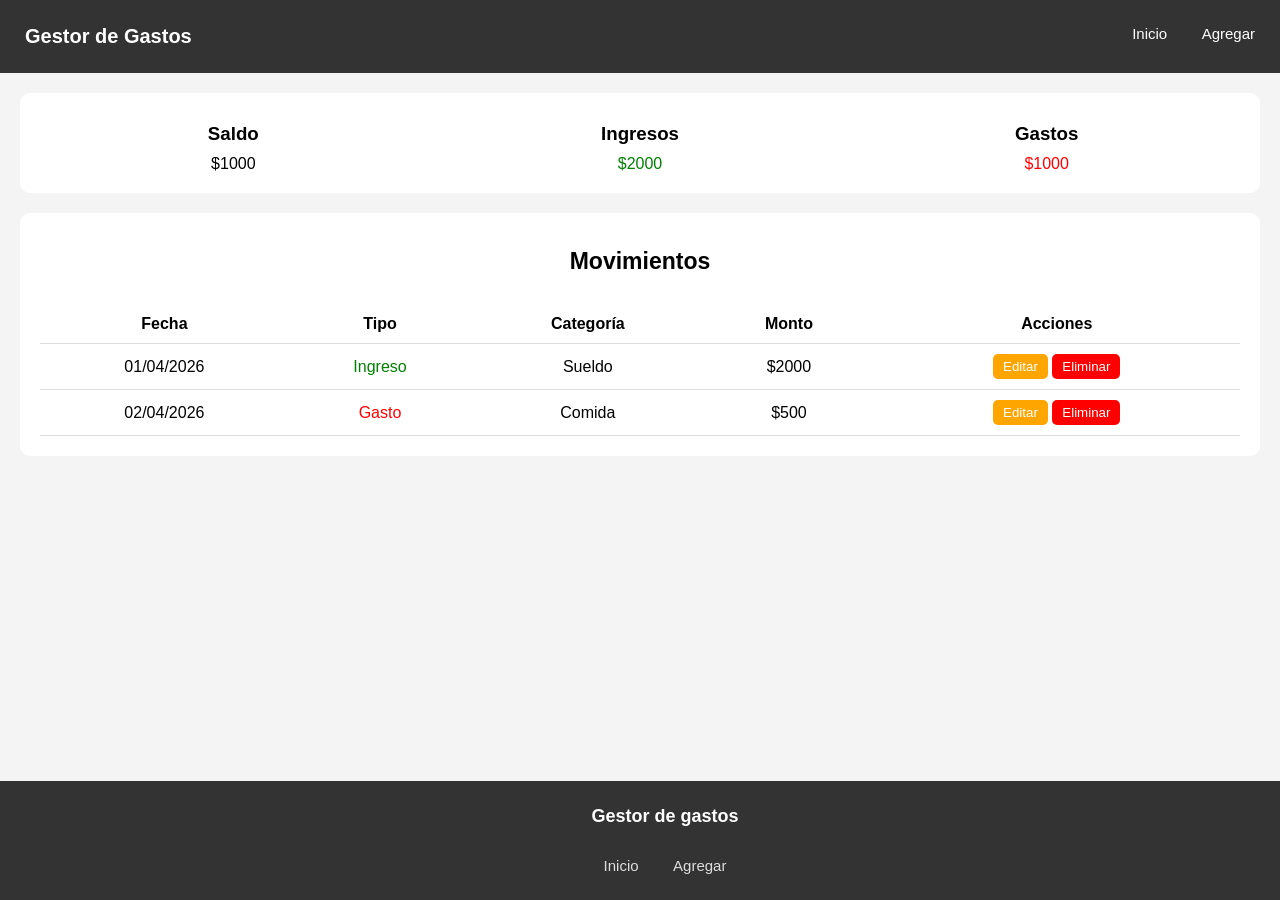
<file: front/index.html>
<!DOCTYPE html>
<html lang="es">
<head>
    <meta charset="UTF-8">
    <title>Gestor de Gastos</title>

    <!-- LINK AL CSS -->
    <link rel="stylesheet" href="style.css">
</head>
<body>

    <!-- NAVBAR -->
    <nav>
        <div><strong class="titulo">Gestor de Gastos</strong></div>
        <div>
            <a href="index.html">Inicio</a>
            <a href="agregar.html">Agregar</a>
        </div>
    </nav>

    <div class="container">

        <!-- RESUMEN -->
        <div class="card resumen">
            <div>
                <h3 class="detalles">Saldo</h3>
                <p>$1000</p>
            </div>
            <div>
                <h3 class="detalles">Ingresos</h3>
                <p class="ingreso">$2000</p>
            </div>
            <div>
                <h3 class="detalles">Gastos</h3>
                <p class="gasto">$1000</p>
            </div>
        </div>

        <!-- LISTA DE MOVIMIENTOS -->
        <div class="card">
            <h3 class="subtitulo">Movimientos</h3>

            <table>
                <thead>
                    <tr>
                        <th>Fecha</th>
                        <th>Tipo</th>
                        <th>Categoría</th>
                        <th>Monto</th>
                        <th>Acciones</th>
                    </tr>
                </thead>
                <tbody>
                    <tr>
                        <td>01/04/2026</td>
                        <td class="ingreso">Ingreso</td>
                        <td>Sueldo</td>
                        <td>$2000</td>
                        <td>
                            <button class="btn-editar">Editar</button>
                            <button class="btn-eliminar">Eliminar</button>
                        </td>
                    </tr>

                    <tr>
                        <td>02/04/2026</td>
                        <td class="gasto">Gasto</td>
                        <td>Comida</td>
                        <td>$500</td>
                        <td>
                            <button class="btn-editar">Editar</button>
                            <button class="btn-eliminar">Eliminar</button>
                        </td>
                    </tr>
                </tbody>
            </table>

        </div>

    </div>

    <footer class="footer">
        <h2 class="footer_title">Gestor de gastos</h2>
        <div class="contenedor_a">
            <a class="buttom_footer" href="index.html">Inicio</a>
            <a class="buttom_footer" href="agregar.html">Agregar</a>
        </div>
    </footer>

</body>
</html>
</file>
<file: front/style.css>
*{
    margin: 0;
    padding: 0;
}

body {
    font-family: Arial, sans-serif;
    background-color: #f4f4f4;
    margin: 0;
}

/* NAVBAR */
.titulo{
    font-size: 20px;
}

nav {
    background-color: #333;
    color: white;
    padding: 25px;
    display: flex;
    justify-content: space-between;
}

nav a {
    color: white;
    text-decoration: none;
    margin-left: 30px;
    font-size: 15px;
}

/* CONTENEDOR */
.container {
    padding: 20px;
}

/* CARDS */
.card {
    background: white;
    padding: 20px;
    margin-bottom: 20px;
    border-radius: 10px;
}

.subtitulo{
    margin: 15px;
    margin-bottom: 30px;
    font-size: 23px;
    text-align: center;
}

.detalles{
    margin: 10px;
}

.resumen {
    display: flex;
    gap: 20px;
}

.resumen div {
    flex: 1;
    text-align: center;
}

.ingreso {
    color: green;
}

.gasto {
    color: red;
}

/* TABLA */
table {
    width: 100%;
    border-collapse: collapse;
}

table th, table td {
    padding: 10px;
    border-bottom: 1px solid #ddd;
    text-align: center;
}

button {
    padding: 5px 10px;
    border: none;
    cursor: pointer;
    border-radius: 5px;
}

.btn-eliminar {
    background-color: red;
    color: white;
}

.btn-editar {
    background-color: orange;
    color: white;
}

/* footer */
.footer{
    background-color: #333;
    color: white;
    padding: 25px;
    position: absolute; 
    bottom: 0;
    width: 100%;
}

.footer_title{
    text-align: center;
    font-size: 18px;
}

.buttom_footer{
    text-decoration: none;
    font-size: 15px;
    color: #ddd;
    margin: 15px;
}

.contenedor_a{
    text-align: center;
    margin-top: 30px;
}

/* agregar html */

.contenedor {
    padding: 20px;
    margin: 20px;
}

.titulo_form{
    text-align: center;
    margin-bottom: 30px;
    font-size: 30px;
}

/* CONTENEDOR DEL FORMULARIO */
.formulario {
    max-width: 500px;
    margin: 40px auto;
    padding: 50px;
    background: white;
    border-radius: 12px;
    box-shadow: 0px 5px 15px rgba(0,0,0,0.1);
    display: flex;
    flex-direction: column;
    gap: 15px;
}

/* LABELS */
.label_form {
    font-size: 14px;
    font-weight: bold;
    color: #333;
}

/* INPUTS */
.input_form {
    width: 100%;
    padding: 10px;
    border-radius: 8px;
    border: 1px solid #ccc;
    font-size: 14px;
    transition: all 0.2s ease;
}

/* EFECTO AL HACER CLICK */
.input_form:focus {
    border-color: #4CAF50;
    outline: none;
    box-shadow: 0px 0px 5px rgba(76, 175, 80, 0.5);
}

/* BOTÓN */
.btn-form {
    margin-top: 10px;
    margin-left: 15px;
    padding: 12px;
    border: none;
    border-radius: 8px;
    background-color: #4CAF50;
    color: white;
    font-weight: bold;
    font-size: 15px;
    cursor: pointer;
    transition: 0.2s;
}

/* HOVER BOTÓN */
.btn-form:hover {
    background-color: #43a047;
}
</file>
